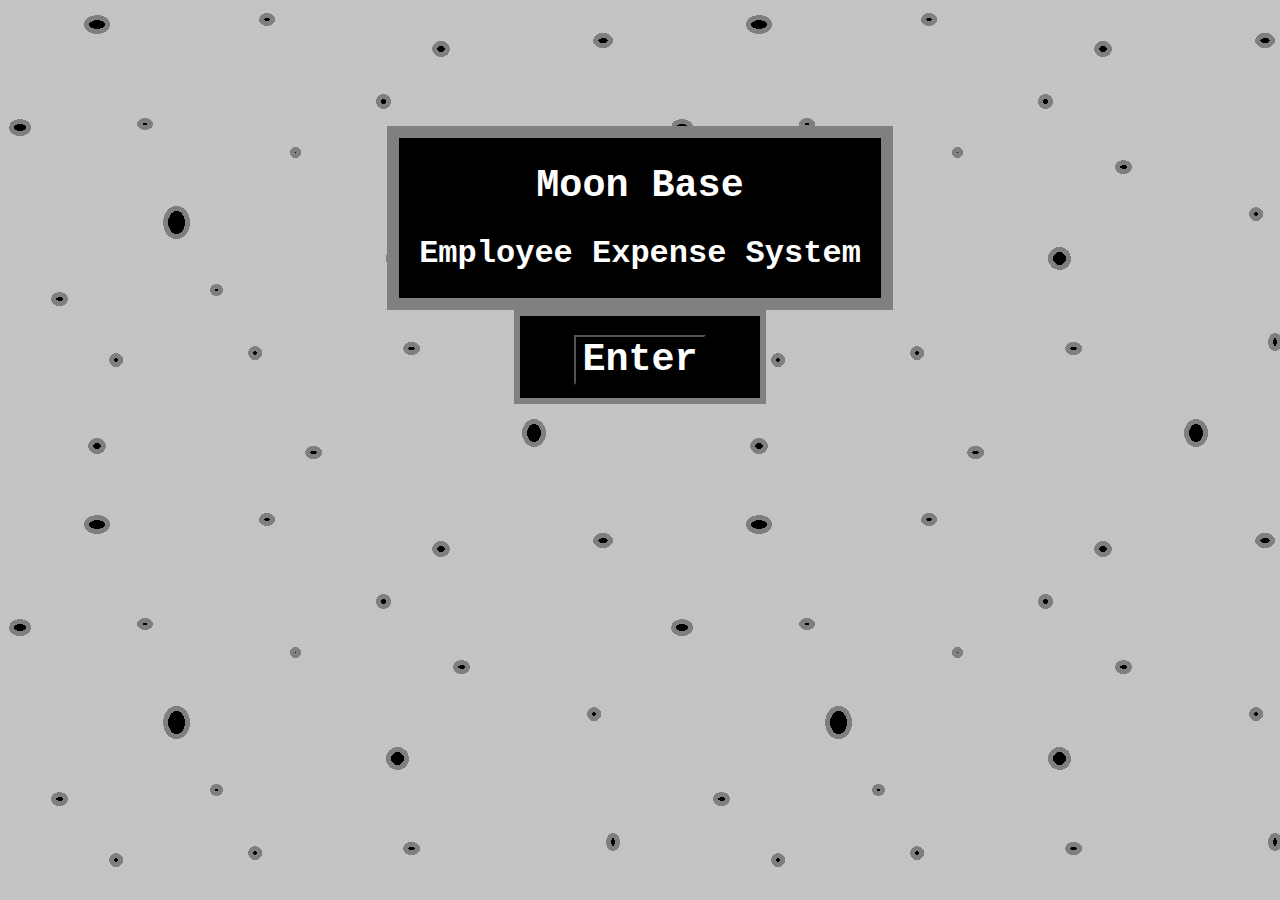
<file: index.html>
<!DOCTYPE html>
<html lang="en">
  <head>
    <meta charset="UTF-8">
    <meta http-equiv="X-UA-Compatible" content="IE=edge">
    <meta name="viewport" content="width=device-width, initial-scale=1.0">
    <title>Moon Base Employee Expense System - Client</title>
    <link rel="stylesheet" href="./styles/universalStyle.css"/>
    <link rel="stylesheet" href="./styles/landingStyle.css"/>
  </head>
  <body>
    <div id="content-box">
      <div id="landing-box">
        <h1>Moon Base</h1>
        <h2>Employee Expense System</h2>
      </div>
      <div id="button-container-landing">
        <a href="./pages/loginPage.html"><button id="enter-button" name="login" type="submit">Enter</button></a>
      </div>
    </div>
    <script src="./scripts.js/pages/landingPage.js"></script>
  </body>
</html>
</file>
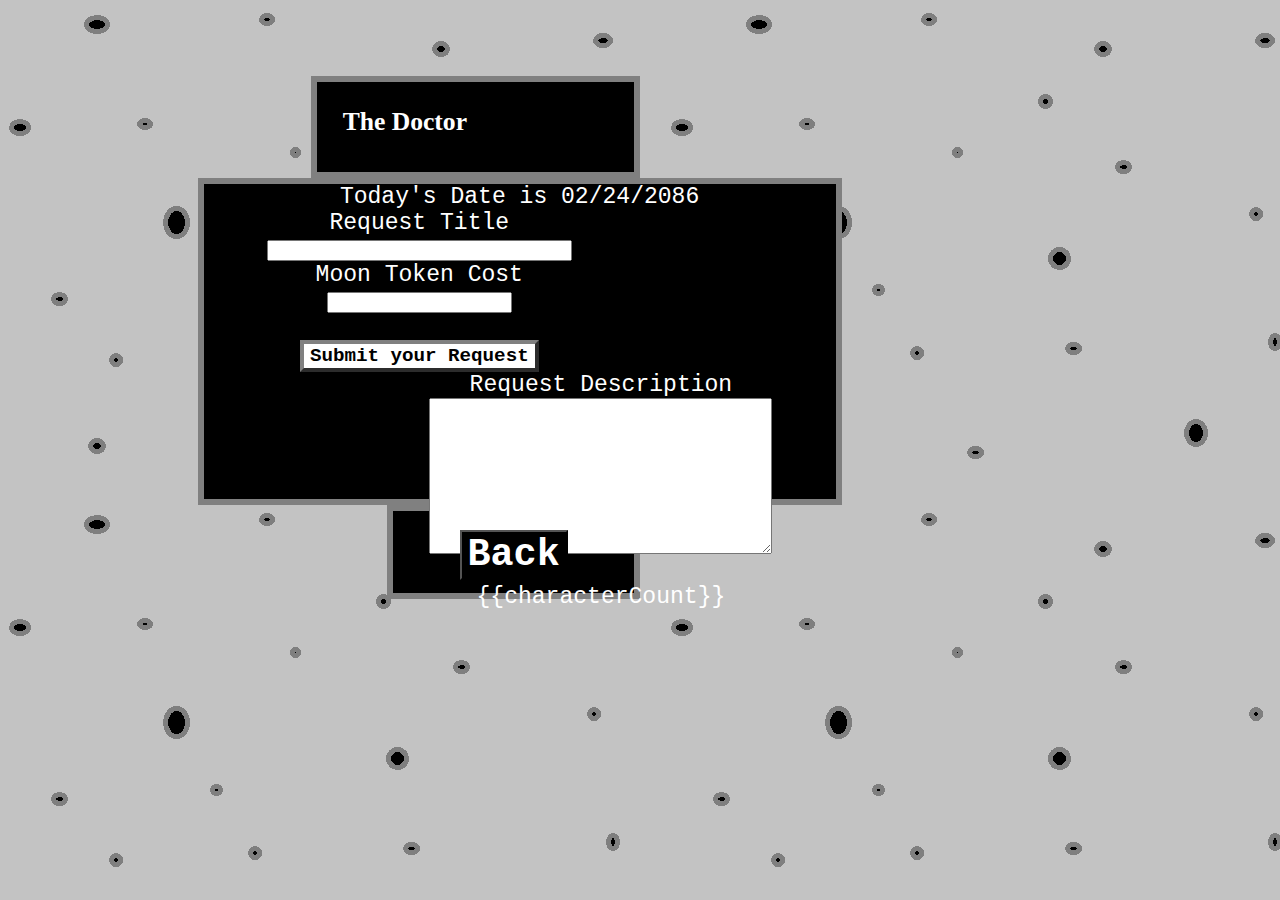
<file: pages/newRequestPage.html>
<!DOCTYPE html>
<html lang="en">
  <head>
    <meta charset="UTF-8">
    <meta http-equiv="X-UA-Compatible" content="IE=edge">
    <meta name="viewport" content="width=device-width, initial-scale=1.0">
    <title>Moon Base Employee Expense System - Client</title>
    <link rel="stylesheet" href="../styles/universalStyle.css"/>
    <link rel="stylesheet" href="../styles/newRequestStyle.css"/>
  </head>
  <body>
    <div id="content-title">
      <h3>The Doctor</h3>
    </div>
    <div id="content-box">
      <div id="request-box">
        <span>Today's Date is 02/24/2086</span>
          <form id="new-request-form" onsubmit="goodRequest()">
            <div id="form-column-left">
              <label for="requestTitle">Request Title</label><br>
              <input id="requestTitle" name="requestTitle" type="text" size="35"/><br>
              <label for="requestCost">Moon Token Cost</label><br>
              <input id="requestCost" name="requestCost" type="number"/><br><br>
              <input id="submitRequest-button" type="submit" value="Submit your Request"/>
            </div>
            <div id="form-column-right">
              <label for="requestDescription">Request Description</label><br>
              <textarea id="requestDescription" name="requestDescription" type="textarea" rows="10" cols="40"></textarea><br>
              <p>{{characterCount}}</p>
            </div>
          </form>
        
      </div>
      <div id="buttons-newRequest">
        <div id="button-container-newRequest">
          <a href="./employeePage.html"><button id="back-button" name="back" type="submit">Back</button></a>
        </div>
      </div>
    </div>
    <script>
      function goodRequest() {
        alert("Your Expense Request will be processed in due time.");
      };
    </script>
  </body>
</html>
</file>
<file: styles/universalStyle.css>
body {
  background-image: url(../images/wf0-background.png);
  color: white;
}

#content-box {
  font-family: 'Courier New', Courier, monospace;
}

ul {
  padding-left: 0;
}

li {
  list-style: none;
}
</file>
<file: styles/landingStyle.css>
h1 {
  font-size: 3vw;
}

h2 {
  font-size: 2.5vw;
}

#landing-box {
  background-color: black;
  border-color: gray;
  border-style: solid;
  border-width: 12px;
  margin-top: 10%;
  margin-left: 30%;
  margin-right: 30%;
  text-align: center;
}

#button-container-landing {
  background-color: black;
  border-color: gray;
  border-style: solid;
  border-width: 6px;
  margin-left: 40%;
  margin-right: 40%;
  padding-top: 1.5%;
  padding-bottom: 3%;
  text-align: center;
  max-height: 25px;
}

#enter-button {
  background-color: black;
  border-color: black;
  color: white;
  font-family: Courier, monospace;
  font-size: 3vw;
  font-weight: bold;
}

#enter-button:hover {
  font-style: italic;
}

#enter-button:active {
  color: black;
  background-color: white;
}
</file>
<file: styles/newRequestStyle.css>
h3 {
  font-size: 2vw;
}

#content-box {
  white-space: nowrap;
}

#content-title {
  background-color: black;
  border-color: gray;
  border-style: solid;
  border-width: 6px;
  margin-top: 6%;
  margin-left: 24%;
  margin-right: 50%;
  padding-left: 2%;
  height: 10vh;
}

#request-box {
  display: inline-block;
  background-color: black;
  border-color: gray;
  border-style: solid;
  border-width: 6px;
  margin-left: 15%;
  font-size: 1.8vw;
  width: 50%;
  height: 35vh;
  text-align: center;
}

#form-column-left {
  float: left;
  display: inline;
  padding-left: 10%;
}

#form-column-right {
  float: right;
  display: inline;
  padding-right: 10%;
}

#button-container-newRequest {
  background-color: black;
  border-color: gray;
  border-style: solid;
  border-width: 6px;
  margin-left: 30%;
  margin-right: 50%;
  padding-top: 1.5%;
  padding-bottom: 3%;
  text-align: center;
  max-height: 25px;
}

#submitRequest-button {
  background-color: white;
  border-color: grey;
  border-width: 4px;
  color: black;
  font-family: Courier, monospace;
  font-size: 1.5vw;
  font-weight: bold;
}

#back-button:hover {
  font-style: italic;
}

#back-button {
  background-color: black;
  border-color: black;
  color: white;
  font-family: Courier, monospace;
  font-size: 3vw;
  font-weight: bold;
}

#back-button:hover, #submitRequest-button:hover {
  font-style: italic;
}

#back-button:active {
  color: black;
  background-color: white;
}

#submitRequest-button:active {
  color: white;
  background-color: grey;
}

@media screen and (max-width: 1000px) {
  #request-box {
    width: 70%;
    height: 30vh;
  }
  
}
</file>
